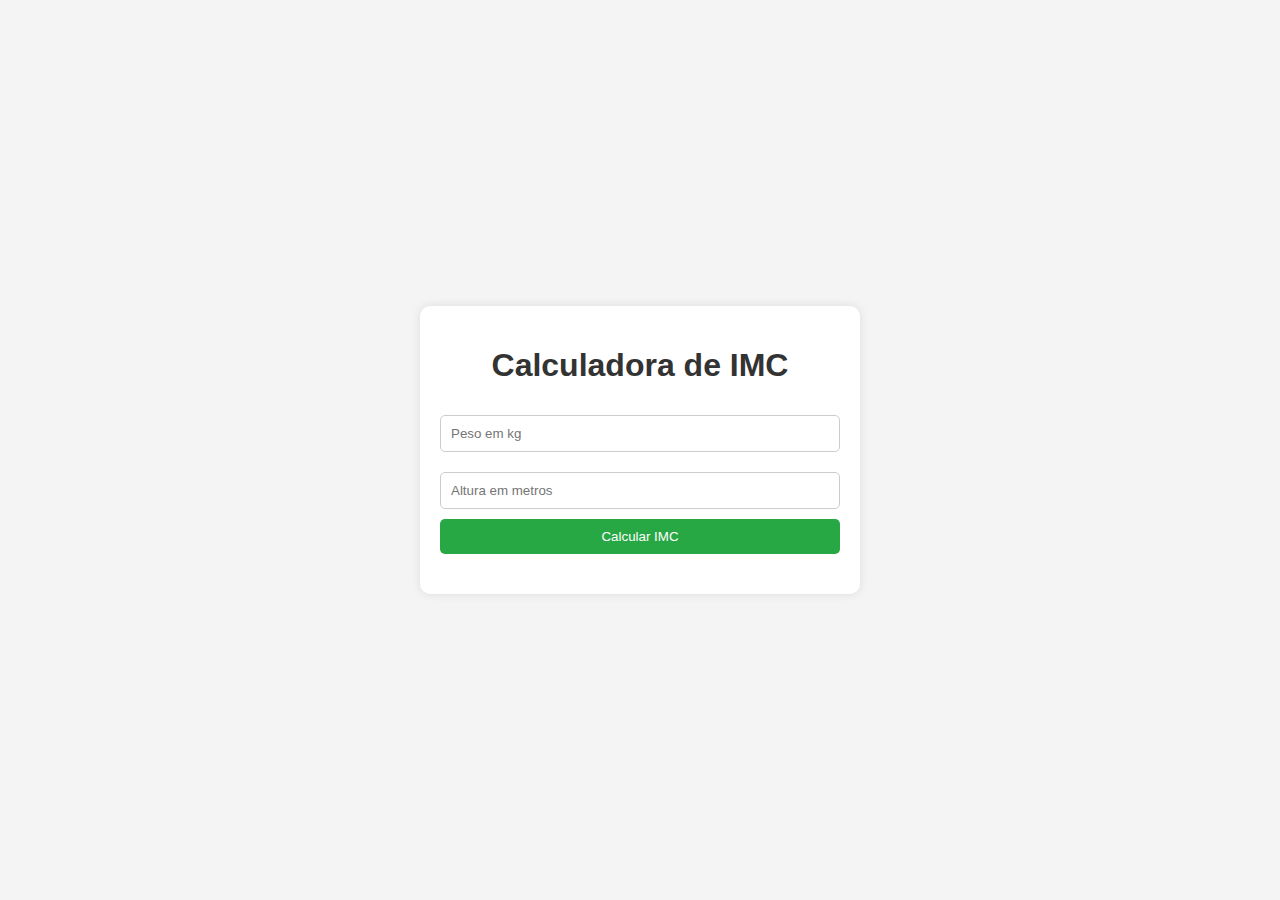
<file: index.html>
<!doctype html>
<html lang="pt-BR">
<head>
    <meta charset="UTF-8">
    <meta name="viewport" content="width=device-width, initial-scale=1.0">
    <title>Calculadora de IMC</title>
    <style>
        body {
            font-family: Arial, sans-serif;
            background-color: #f4f4f4;
            margin: 0;
            padding: 0;
            display: flex;
            justify-content: center;
            align-items: center;
            height: 100vh;
        }
        .container {
            background-color: #fff;
            padding: 20px;
            border-radius: 10px;
            box-shadow: 0 0 10px rgba(0, 0, 0, 0.1);
            max-width: 400px;
            width: 100%;
        }
        h1 {
            text-align: center;
            color: #333;
        }
        input {
            width: 94.4%;
            padding: 10px;
            margin: 10px 0;
            border: 1px solid #ccc;
            border-radius: 5px;
        }
        button {
            width: 100%;
            padding: 10px;
            background-color: #28a745;
            color: white;
            border: none;
            border-radius: 5px;
            cursor: pointer;
        }
        button:hover {
            background-color: #218838;
        }
        .resultado {
            text-align: center;
            margin-top: 20px;
            font-size: 1.2em;
        }
    </style>
<style type="text/css" id="dcoder_stylesheet"><div class="resultado" id="resultado" style="font-size: 1.5em;"></div></style></head>
<body>
    <div class="container">
        <h1>Calculadora de IMC</h1>
        <input type="number" id="peso" placeholder="Peso em kg">
        <input type="number" id="altura" placeholder="Altura em metros">
        <button onclick="calcularIMC()">Calcular IMC</button>
        <div class="resultado" id="resultado"></div>
    </div>


    <script>
    function calcularIMC() {
        var peso = parseFloat(document.getElementById('peso').value);
        var altura = parseFloat(document.getElementById('altura').value);
        var resultadoDiv = document.getElementById('resultado');
        
        if (isNaN(peso) || isNaN(altura)) {
            alert('Por favor, insira valores válidos.');
            return;
        }

        var imc = peso / (altura * altura);
        var classificacao = '';
        var corClassificacao = '';

        if (imc < 18.5) {
            classificacao = 'Abaixo do peso';
            corClassificacao = 'blue';  // Cor azul para abaixo do peso
        } else if (imc < 24.9) {
            classificacao = 'Peso normal';
            corClassificacao = 'green';  // Cor verde para peso normal
        } else if (imc < 29.9) {
            classificacao = 'Sobrepeso';
            corClassificacao = 'orange';  // Cor laranja para sobrepeso
        } else if (imc < 34.9) {
            classificacao = 'Obesidade Grau 1';
            corClassificacao = 'red';  // Cor vermelha para obesidade grau 1
        } else if (imc < 39.9) {
            classificacao = 'Obesidade Grau 2';
            corClassificacao = 'darkred';  // Cor vermelho escuro para obesidade grau 2
        } else {
            classificacao = 'Obesidade Grau 3';
            corClassificacao = 'darkred';  // Cor vermelho escuro para obesidade grau 3
        }

        // Exibe o resultado com a cor correspondente
        resultadoDiv.innerHTML = 'IMC: ' + imc.toFixed(2) + '<br>Classificação: ' + classificacao;
        resultadoDiv.style.color = corClassificacao;
    }
</script>

</body></html>
</file>
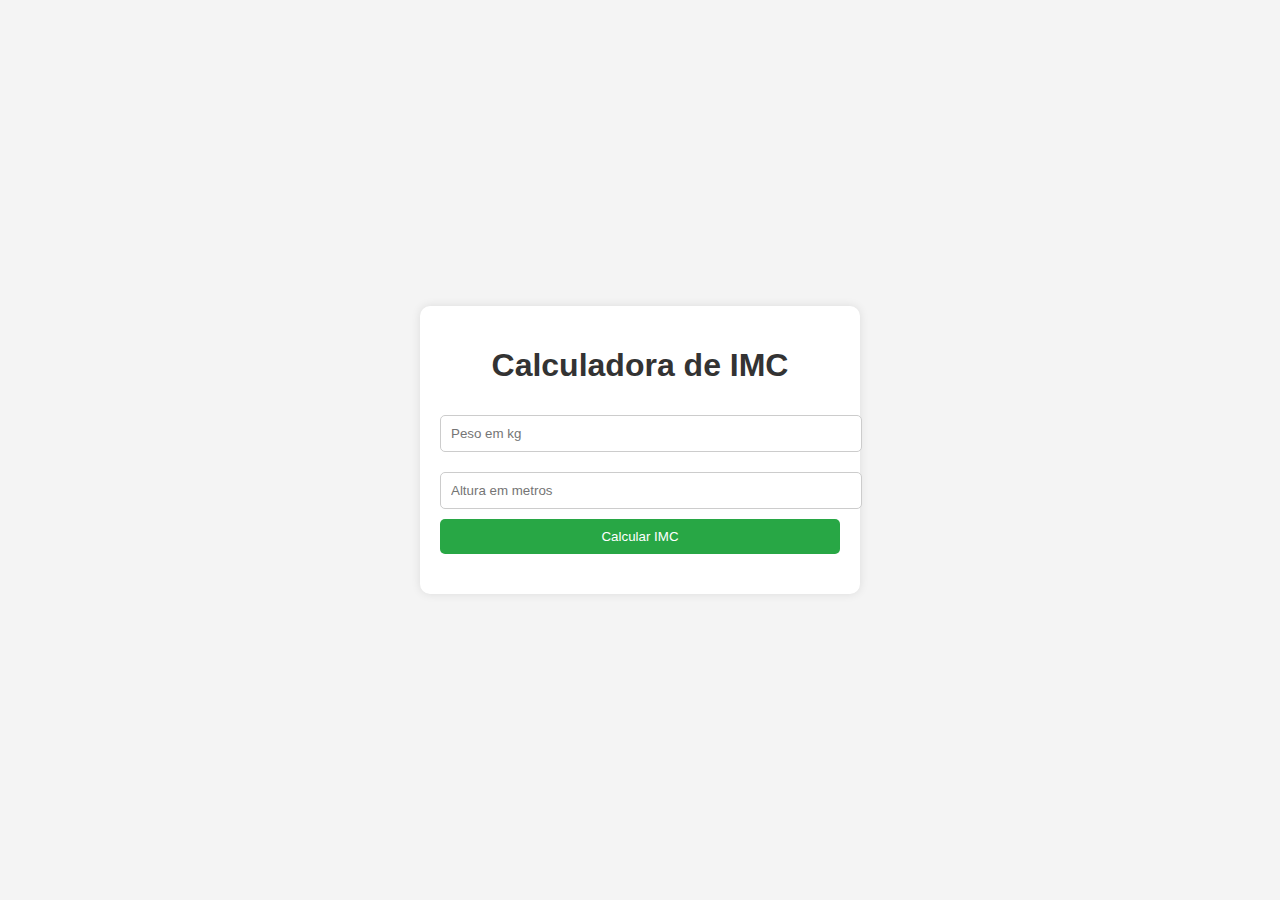
<file: Calculadora_imc.html>
<!doctype html>
<html lang="pt-BR">
<head>
    <meta charset="UTF-8">
    <meta name="viewport" content="width=device-width, initial-scale=1.0">
    <title>Calculadora de IMC</title>
    <style>
        body {
            font-family: Arial, sans-serif;
            background-color: #f4f4f4;
            margin: 0;
            padding: 0;
            display: flex;
            justify-content: center;
            align-items: center;
            height: 100vh;
        }
        .container {
            background-color: #fff;
            padding: 20px;
            border-radius: 10px;
            box-shadow: 0 0 10px rgba(0, 0, 0, 0.1);
            max-width: 400px;
            width: 100%;
        }
        h1 {
            text-align: center;
            color: #333;
        }
        input {
            width: 100%;
            padding: 10px;
            margin: 10px 0;
            border: 1px solid #ccc;
            border-radius: 5px;
        }
        button {
            width: 100%;
            padding: 10px;
            background-color: #28a745;
            color: white;
            border: none;
            border-radius: 5px;
            cursor: pointer;
        }
        button:hover {
            background-color: #218838;
        }
        .resultado {
            text-align: center;
            margin-top: 20px;
            font-size: 1.2em;
        }
    </style>
<style type="text/css" id="dcoder_stylesheet"><div class="resultado" id="resultado" style="font-size: 1.5em;"></div></style></head>
<body>
    <div class="container">
        <h1>Calculadora de IMC</h1>
        <input type="number" id="peso" placeholder="Peso em kg">
        <input type="number" id="altura" placeholder="Altura em metros">
        <button onclick="calcularIMC()">Calcular IMC</button>
        <div class="resultado" id="resultado"></div>
    </div>


    <script>
    function calcularIMC() {
        var peso = parseFloat(document.getElementById('peso').value);
        var altura = parseFloat(document.getElementById('altura').value);
        var resultadoDiv = document.getElementById('resultado');
        
        if (isNaN(peso) || isNaN(altura)) {
            alert('Por favor, insira valores válidos.');
            return;
        }

        var imc = peso / (altura * altura);
        var classificacao = '';
        var corClassificacao = '';

        if (imc < 18.5) {
            classificacao = 'Abaixo do peso';
            corClassificacao = 'blue';  // Cor azul para abaixo do peso
        } else if (imc < 24.9) {
            classificacao = 'Peso normal';
            corClassificacao = 'green';  // Cor verde para peso normal
        } else if (imc < 29.9) {
            classificacao = 'Sobrepeso';
            corClassificacao = 'orange';  // Cor laranja para sobrepeso
        } else if (imc < 34.9) {
            classificacao = 'Obesidade Grau 1';
            corClassificacao = 'red';  // Cor vermelha para obesidade grau 1
        } else if (imc < 39.9) {
            classificacao = 'Obesidade Grau 2';
            corClassificacao = 'darkred';  // Cor vermelho escuro para obesidade grau 2
        } else {
            classificacao = 'Obesidade Grau 3';
            corClassificacao = 'darkred';  // Cor vermelho escuro para obesidade grau 3
        }

        // Exibe o resultado com a cor correspondente
        resultadoDiv.innerHTML = 'IMC: ' + imc.toFixed(2) + '<br>Classificação: ' + classificacao;
        resultadoDiv.style.color = corClassificacao;
    }
</script>

</body></html>
</file>
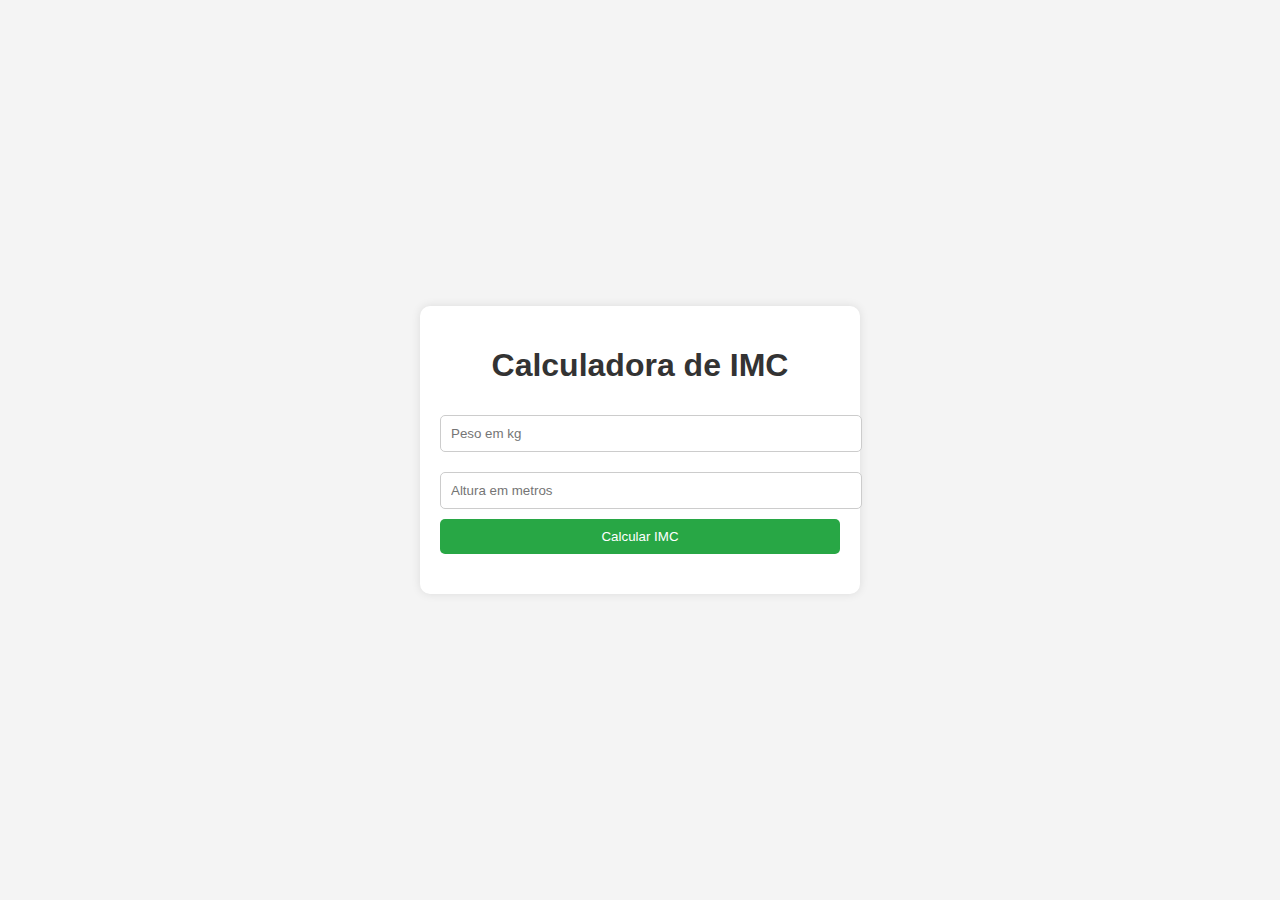
<file: calculadora_imc2.html>
<!doctype html>
<html lang="pt-BR">
<head>
    <meta charset="UTF-8">
    <meta name="viewport" content="width=device-width, initial-scale=1.0">
    <title>Calculadora de IMC</title>
    <style>
        body {
            font-family: Arial, sans-serif;
            background-color: #f4f4f4;
            margin: 0;
            padding: 0;
            display: flex;
            justify-content: center;
            align-items: center;
            height: 100vh;
        }
        .container {
            background-color: #fff;
            padding: 20px;
            border-radius: 10px;
            box-shadow: 0 0 10px rgba(0, 0, 0, 0.1);
            max-width: 400px;
            width: 100%;
        }
        h1 {
            text-align: center;
            color: #333;
        }
        input {
            width: 100%;
            padding: 10px;
            margin: 10px 0;
            border: 1px solid #ccc;
            border-radius: 5px;
        }
        button {
            width: 100%;
            padding: 10px;
            background-color: #28a745;
            color: white;
            border: none;
            border-radius: 5px;
            cursor: pointer;
        }
        button:hover {
            background-color: #218838;
        }
        .resultado {
            text-align: center;
            margin-top: 20px;
            font-size: 1.2em;
        }
    </style>
<style type="text/css" id="dcoder_stylesheet"><div class="resultado" id="resultado" style="font-size: 1.5em;"></div></style></head>
<body>
    <div class="container">
        <h1>Calculadora de IMC</h1>
        <input type="number" id="peso" placeholder="Peso em kg">
        <input type="number" id="altura" placeholder="Altura em metros">
        <button onclick="calcularIMC()">Calcular IMC</button>
        <div class="resultado" id="resultado"></div>
    </div>


    <script>
    function calcularIMC() {
        var peso = parseFloat(document.getElementById('peso').value);
        var altura = parseFloat(document.getElementById('altura').value);
        var resultadoDiv = document.getElementById('resultado');
        
        if (isNaN(peso) || isNaN(altura)) {
            alert('Por favor, insira valores válidos.');
            return;
        }

        var imc = peso / (altura * altura);
        var classificacao = '';
        var corClassificacao = '';

        if (imc < 18.5) {
            classificacao = 'Abaixo do peso';
            corClassificacao = 'blue';  // Cor azul para abaixo do peso
        } else if (imc < 24.9) {
            classificacao = 'Peso normal';
            corClassificacao = 'green';  // Cor verde para peso normal
        } else if (imc < 29.9) {
            classificacao = 'Sobrepeso';
            corClassificacao = 'orange';  // Cor laranja para sobrepeso
        } else if (imc < 34.9) {
            classificacao = 'Obesidade Grau 1';
            corClassificacao = 'red';  // Cor vermelha para obesidade grau 1
        } else if (imc < 39.9) {
            classificacao = 'Obesidade Grau 2';
            corClassificacao = 'darkred';  // Cor vermelho escuro para obesidade grau 2
        } else {
            classificacao = 'Obesidade Grau 3';
            corClassificacao = 'darkred';  // Cor vermelho escuro para obesidade grau 3
        }

        // Exibe o resultado com a cor correspondente
        resultadoDiv.innerHTML = 'IMC: ' + imc.toFixed(2) + '<br>Classificação: ' + classificacao;
        resultadoDiv.style.color = corClassificacao;
    }
</script>

</body></html>
</file>
